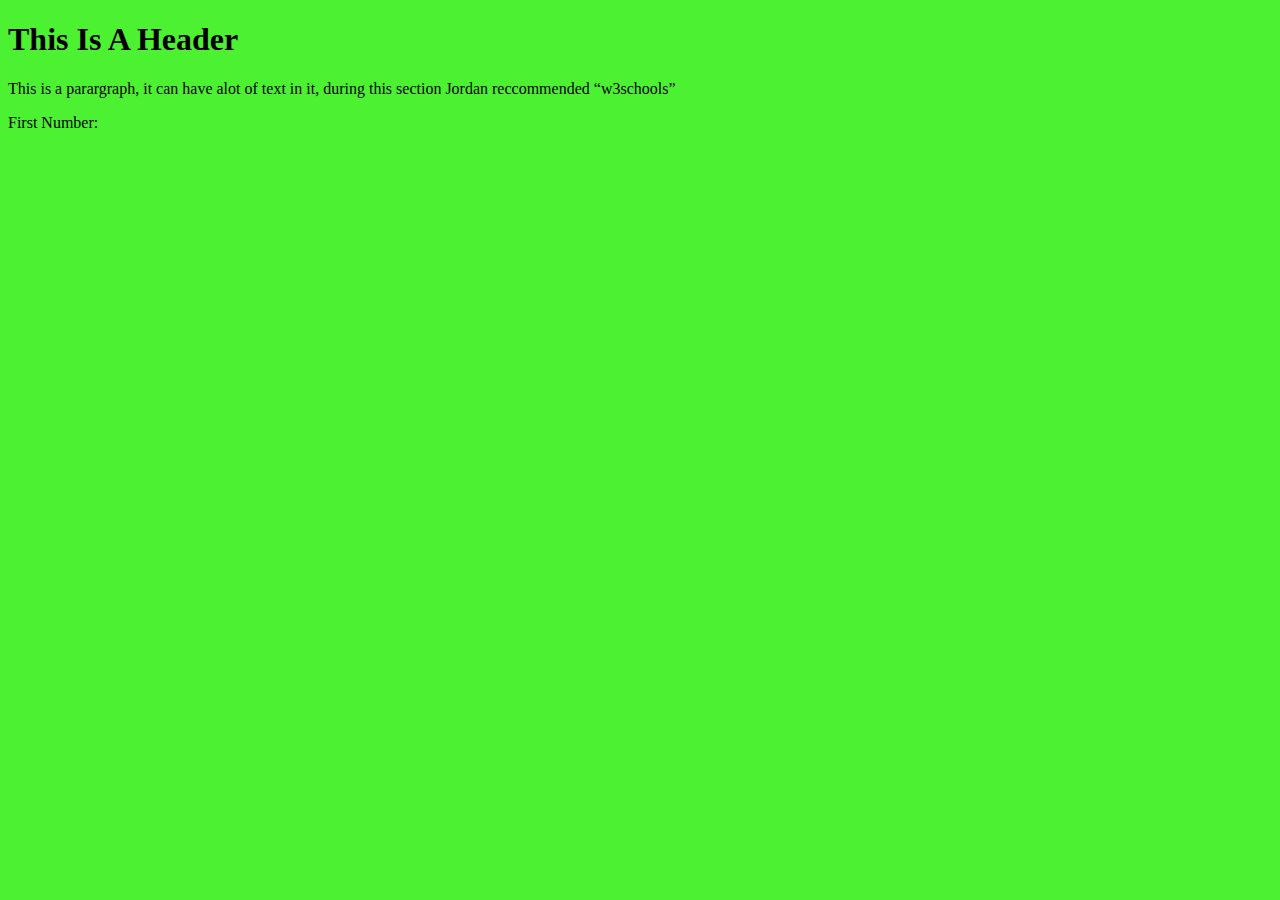
<file: index.html>
<!doctype html>

<html lang="en">
<head>
  <meta charset="utf-8">

  <title>Example QAC</title>
  <meta name="description" content="Example QAC">

  <link rel="stylesheet" href="css/stylesheet.css">
<script src="js/scripts.js"></script>
</head>
<!-- This is a comment -->
<body>
  
  <h1>This Is A Header</h1>
  <p>This is a parargraph, it can have alot of text in it, during this section Jordan reccommended <q>w3schools</q></p>
  	First Number:<br />
  	

  
  <!--<script>window.alert("Hello World")</script>-->
</body>
</html>
</file>
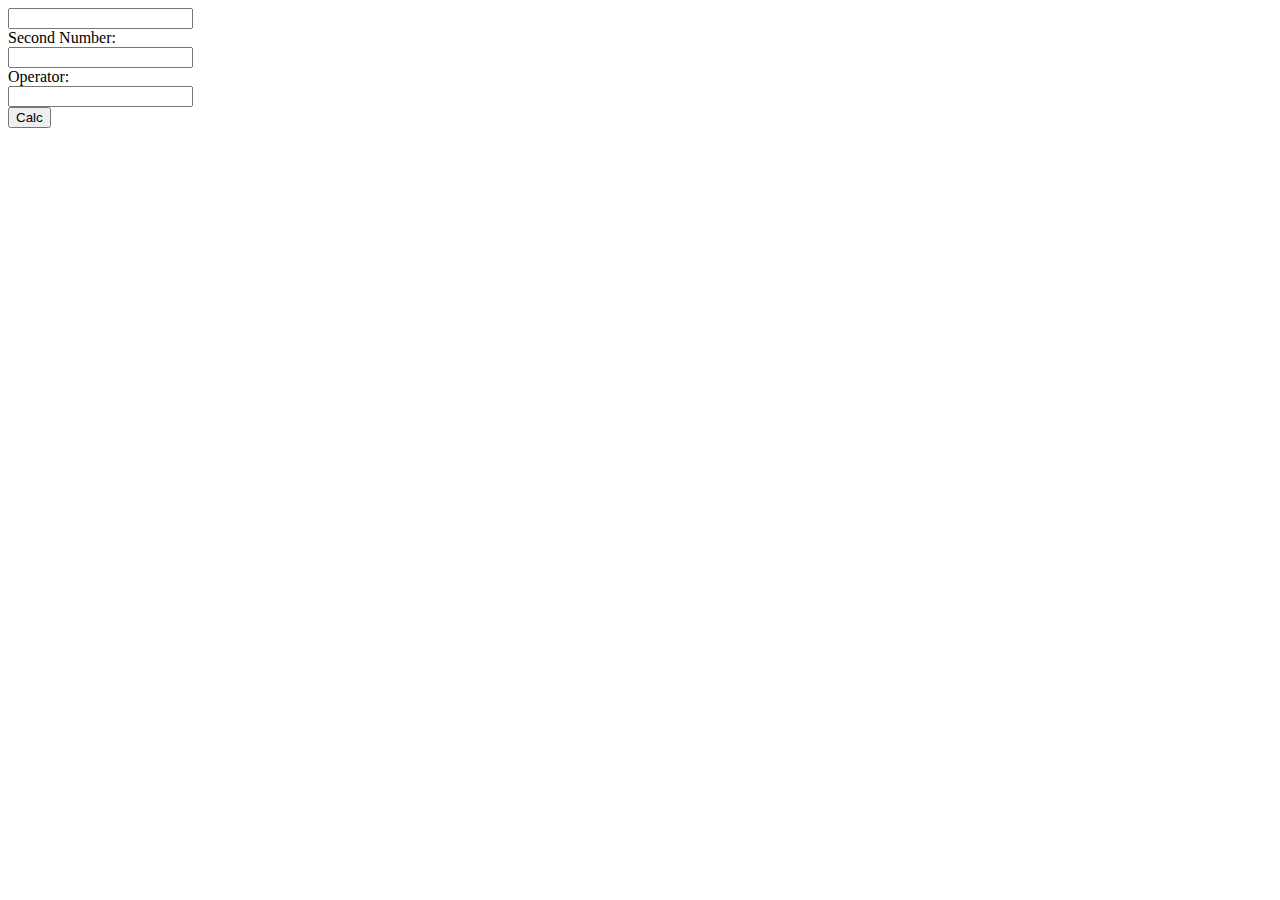
<file: extras.html>
<!doctype html>
<input type="Number" id="num1"><br />
  	Second Number:<br />
  	<input type="Number" id="num2"><br />
  	Operator:<br />
  	<input type="text" id="operator"><br />
    <button type="button" onclick="calc();" >Calc</button><br />
  	<output id=output></output>
  <script type="js/scripts.js"></script>
</file>
<file: css/stylesheet.css>
body
{
    background-color:#4cf232;
}
nav 
{
    padding: 10px;
         overflow: hidden;
}
nav ul 
{
    list-style-type: none;
    margin: 0;
    padding: 0;
    overflow: hidden;
    background-color: #c455f4;
    border-radius: 32px;
    border: 1px;
    border-style: ridge;
    border-color: black;
   	font-family:Architects Daughter;
}
nav li 
{
    display: inline-flex;
    justify-content: space-between;
}

nav li a 
{
    color: black;
    padding: 14px 16px;
    text-decoration: none;
    border-right: 0px;
    border-right-style: ridge;
    border-color: black;
    border-left: 0px;
    border-left-style: ridge;
    border-color: black;
}

nav li a:hover:not(.active) 
{
    background-color: #5592f4;
     border-radius: 32px;
    border: 1px;
}

.active 
{
    background-color: #5592f4;
     border-radius: 32px;
    border: 1px;
}

.banner {

    margin:0 auto;
    display:inline-block;
    text-align:center;
}

 section {
     border-radius: 32px;
     width: 100%;
     font-family: 'Architects Daughter', cursive;
}
 section h2 {
     text-align: center;
     justify-content: space-between;
     align-items: stretch;
     margin: 6px auto;
     padding: 1px;
     background-color: #c455f4;
     border-color: black;
     border-style: ridge;
     border-radius: 32px;
}
 section p {
     background-color: #c455f4;
     text-align: justify;
    /* Readability */
     justify-content: space-between;
     align-items: stretch;
     border-radius: 32px;
     border-color: black;
     border-style: ridge;
     font-family: helvetica;
    /* Readability */
     font-weight: bold;
     padding: 10px;
     margin: 6px;
}
section div {
     display: inline-flex;
}
.pic
{
	padding: 10px;
	background-color: #c455f4;
     border-color: black;
     border-style: ridge;
     border-radius: 32px;

}
article
{
	text-align: center;
    justify-content: space-between;
    align-items: stretch;
    margin: 6px auto;
    padding: 1px;
    background-color: #c455f4;
    border-color: black;
    border-style: ridge;
    border-radius: 32px;
    font-family: 'Architects Daughter', cursive;
}

.big {
	width: 50%;
	height: 50%;
}
</file>
